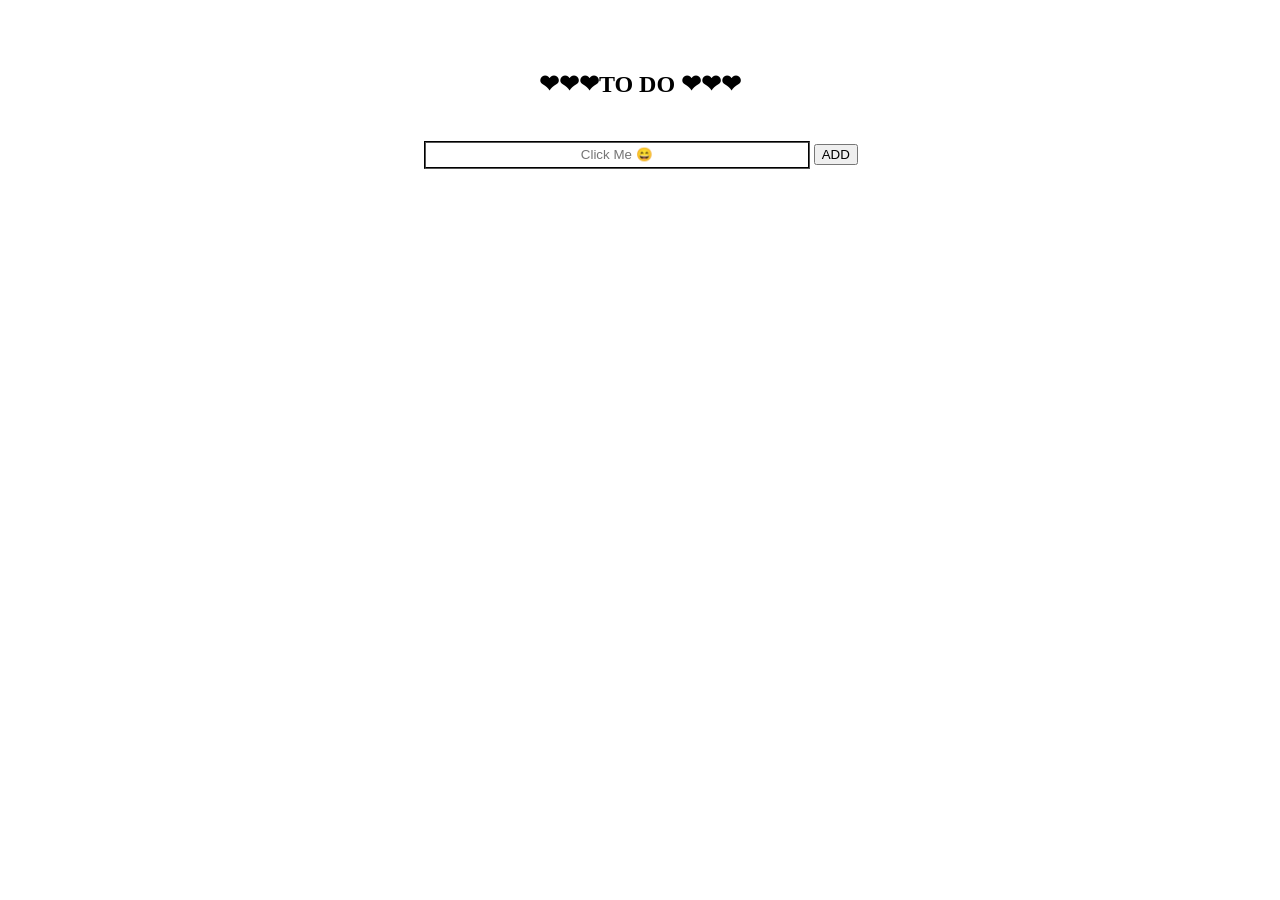
<file: index.html>
<!DOCTYPE html>
<html lang="en">
<head>
    <meta charset="UTF-8">
    <meta name="viewport" content="width=device-width, initial-scale=1.0">
    <title>TO DO LIST</title>
    <link rel="stylesheet" href="style.css">
</head>
<body>
    <h2 class="h2">&#10084;&#10084;&#10084;TO DO &#10084;&#10084;&#10084;</h2>
    <input id="input" placeholder="Click Me &#128516" type="text" required>
    <button class="a1" onclick="add()">ADD</button>
    <ul id="list-container"></ul>
    <script>
        var ul = document.getElementById("list-container");
        var input = document.getElementById("input");

        function add() {
            var listItem = document.createElement('li');
            listItem.style.marginTop = "20px";

            var completeButton = document.createElement('button');
            completeButton.textContent = 'Complete';
            completeButton.className = 'complete';
            completeButton.onclick = function () {
                toggleComplete(listItem, completeButton);
            };

            var deleteButton = document.createElement('button');
            deleteButton.textContent = 'Delete';
            deleteButton.className = 'delete';
            deleteButton.onclick = function () {
                deleteItem(listItem);
            };

            listItem.appendChild(document.createTextNode(input.value + ' '));
            listItem.appendChild(completeButton);
            listItem.appendChild(document.createTextNode(' '));
            listItem.appendChild(deleteButton);

            ul.appendChild(listItem);
        }

        function toggleComplete(item, button) {
            item.classList.toggle('completed');
            button.style.backgroundColor = item.classList.contains('completed') ? 'green' : '';
        }

        function deleteItem(item) {
            item.remove();
        }
    </script>
</body>
</html>
</file>
<file: style.css>
body{
    background-image: url("https://wallpapercave.com/wp/wp7881349.jpg");
    background-position: center;
    background-attachment: fixed;
    background-size: 100% 100%;
}
.h2{
    text-align: center;
    margin-top: 70px
}
#input{
    margin-top: 0.6cm;
    margin-left: 11cm;
    border-style: groove;
    border-color: black;
    width: 10cm;
    height: 22px;
   text-align: center;
   color: rgb(0, 0, 0);

}
   
   
#list-container{
    margin-left: 13cm;
    margin-top: 1cm;
    display: non;
}
.b1{
    margin-left: 0.3cm;
   }
.b2{
    margin-left: 0.3cm;
   }
   .complete:hover{
    background-color: #01fd09;
   }
   .complete:active {
    background-color: #2ad11a;
    box-shadow : 0px 5px #666;
    
   }
   .complete{
    border-radius: 5px;
   }

   .delete:hover{
background-color: #F94252;
   }
   .delete{ border-radius: 5px;
   }
   .a{
    margin: 12px 1 2px;
   }
.a1:hover{
    background-color: #898181;
    border-radius: 30px;
    color: rgb(16, 16, 16);
    
}
#input:hover{
    background-color: #898181;
    border-radius: 30px;
    cursor: pointer;
}
</file>
